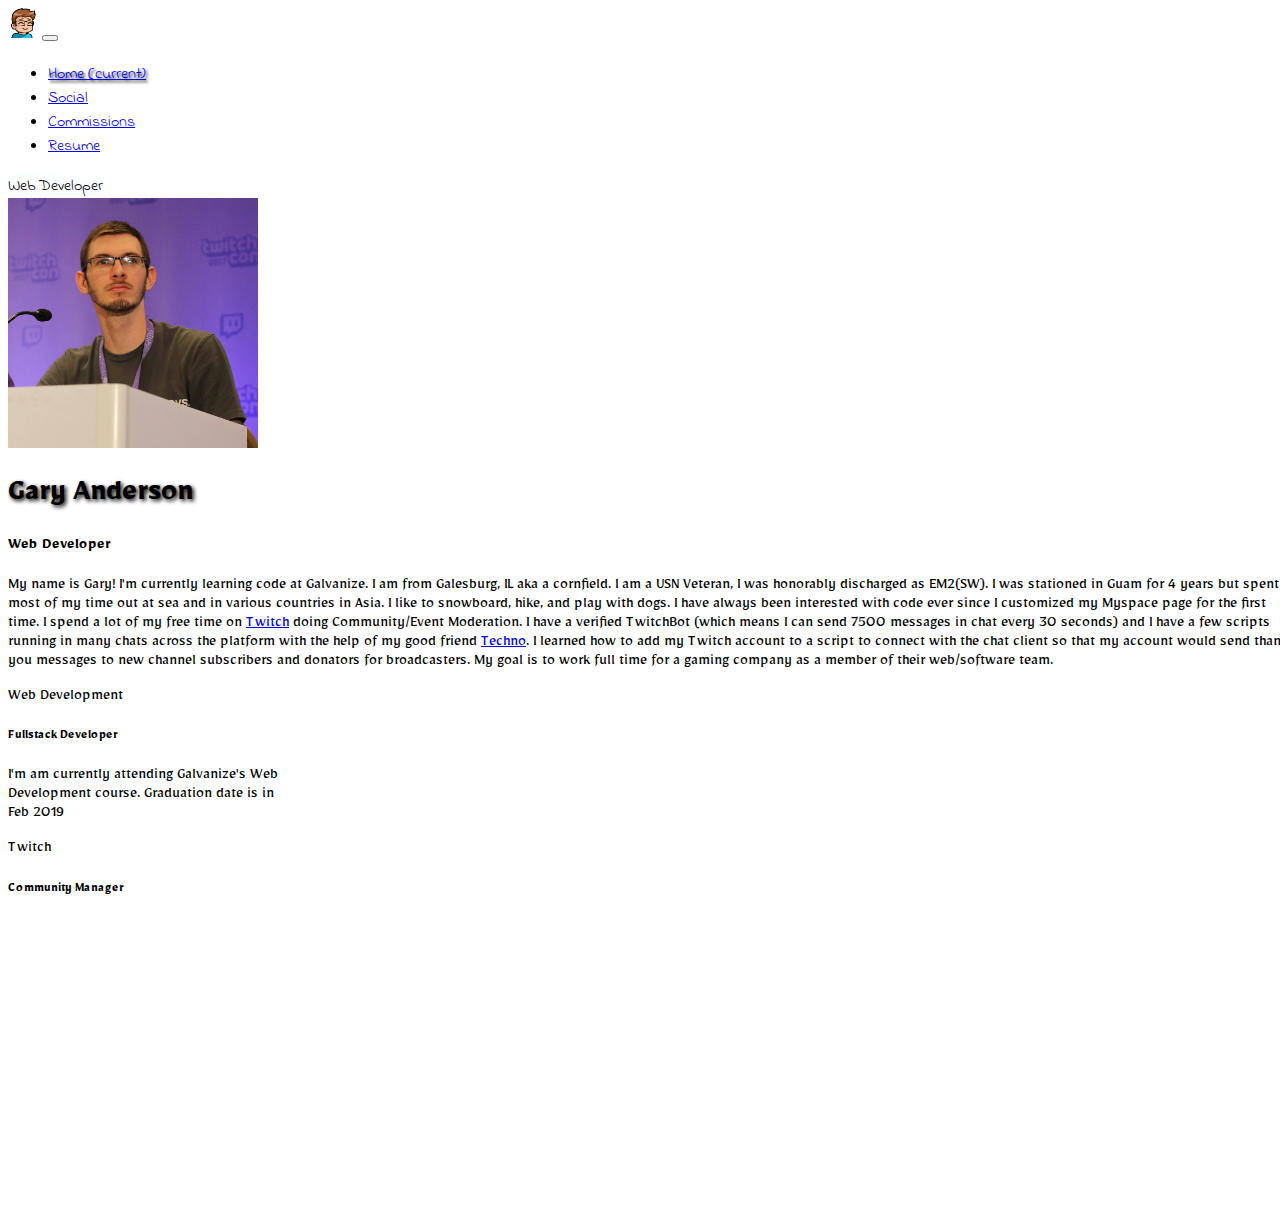
<file: index.html>
<!DOCTYPE html>
<html>

<head>
  <meta charset="utf-8" />
  <meta http-equiv="X-UA-Compatible" content="IE=edge">
  <link rel="icon" href="media/my-avi.png">
  <title>Tha Gary</title>  
  <meta name="viewport" content="width=device-width, initial-scale=1.0">
  <link rel="stylesheet" type="text/css" media="screen" href="main.css" />
  <link rel="stylesheet" href="https://stackpath.bootstrapcdn.com/bootstrap/4.1.3/css/bootstrap.min.css" integrity="sha384-MCw98/SFnGE8fJT3GXwEOngsV7Zt27NXFoaoApmYm81iuXoPkFOJwJ8ERdknLPMO"
    crossorigin="anonymous">
  <link href="https://fonts.googleapis.com/css?family=Indie+Flower" rel="stylesheet">
  <link href="https://fonts.googleapis.com/css?family=Mirza" rel="stylesheet">
</head>

<body class="bg-secondary">
  <nav class="navbar navbar-expand-lg navbar-dark bg-dark">
    <a class="navbar-brand" href="#"><img src="media/my-avi.png" height="30" width="30" alt="my-avi"></a>
    <button class="navbar-toggler" type="button" data-toggle="collapse" data-target="#navbarText" aria-controls="navbarText"
      aria-expanded="false" aria-label="Toggle navigation">
      <span class="navbar-toggler-icon"></span>
    </button>
    <div class="collapse navbar-collapse" id="navbarText">
      <ul class="navbar-nav mr-auto">
        <li class="nav-item active">
          <a class="nav-link" href="#">Home <span class="sr-only">(current)</span></a>
        </li>
        <li class="nav-item">
          <a class="nav-link" href="social.html">Social</a>
        </li>
        <li class="nav-item">
          <a class="nav-link" href="commission.html">Commissions</a>
        </li>
        <li class="nav-item">
          <a class="nav-link" href="resume.html">Resume</a>
        </li>
      </ul>
      <span class="navbar-text">
        Web Developer
      </span>
    </div>
  </nav>
  <main>
    <div class="container my-3">
      <div class="media">
        <div class="card mb-3 bg-dark big-card">
          <div class="card-body border-info">
            <img class="large-picture" src="media/me.jpg" alt="pic of me">
            <div class="media">
              <img class="align-self-center mr-3 small-picture" src="media/me.jpg" width="250" alt="pic of me">
              <div class="media-body text-white">
                <h1>Gary Anderson</h1>
                <h4>Web Developer</h4>
                <p>My name is Gary! I'm currently learning code at Galvanize. I am from Galesburg, IL aka a cornfield.
                  I
                  am a USN Veteran, I was honorably discharged as EM2(SW). I was stationed in Guam for 4 years but
                  spent most of my time out at sea and in various countries in Asia. I like to snowboard, hike, and
                  play with dogs. I have always been interested with code ever since I customized my Myspace page for
                  the first time. I spend a lot of my free time on <a href="https://twitch.tv" class="text-white"><u>Twitch</u></a>
                  doing Community/Event Moderation. I have a verified TwitchBot (which means I can send 7500 messages
                  in chat every 30 seconds) and I have a few scripts running in many chats across the platform with the
                  help of my good friend <a href="https://twitter.com/Technoblazed" class="text-white"><u>Techno</u></a>.
                  I
                  learned how to add my Twitch account to a script to connect with the chat client so that my account
                  would send thank you messages to new channel subscribers and donators for broadcasters. My goal is to
                  work full time for a gaming company as a member of their web/software team.</p>
              </div>
            </div>
          </div>
        </div>
      </div>
    </div>
    <div class="container my-3">
      <div class="row justify-content-around">
        <div class="card text-white bg-dark mb-3 small-cards" style="max-width: 18rem;">
          <div class="card-header">Web Development</div>
          <div class="card-body text-white">
            <h5 class="card-title">Fullstack Developer</h5>
            <p class="card-text">I'm am currently attending Galvanize's Web Development course. Graduation date is in
              Feb 2019</p>
          </div>
        </div>
        <div class="card text-white bg-dark mb-3 small-cards" style="max-width: 18rem;">
          <div class="card-header">Twitch</div>
          <div class="card-body text-white">
            <h5 class="card-title">Community Manager</h5>
            <p class="card-text">I have been a community manager for some broadcasters across Twitch for about 4
              years now. I am a volunteer moderator for many event channels across Twitch.</p>
          </div>
        </div>
        <div class="card text-white bg-dark mb-3 small-cards" style="max-width: 18rem;">
          <div class="card-header">Navy</div>
          <div class="card-body text-white">
            <h5 class="card-title">Electrican Mate 2nd Class</h5>
            <p class="card-text">I served the Navy for 4 years. I joined in 2009 as an electricians mate. I spent most
              of my time in Guam calibrating equipment for submarines. I was honorably discharged in 2013.</p>
          </div>
        </div>
      </div>
    </div>
  </main>
  <!-- Footer -->
  <footer class="footer fixed-bottom bg-dark justify-content-end col-12">
    <div class="footer-copyright text-center py-3 text-white">Website made by:
      <a href="https://thagary.com">ThaGary.com</a>
    </div>
  </footer>
  <!-- Footer -->
  <script src="https://code.jquery.com/jquery-3.3.1.slim.min.js" integrity="sha384-q8i/X+965DzO0rT7abK41JStQIAqVgRVzpbzo5smXKp4YfRvH+8abtTE1Pi6jizo"
    crossorigin="anonymous"></script>
  <script src="https://cdnjs.cloudflare.com/ajax/libs/popper.js/1.14.3/umd/popper.min.js" integrity="sha384-ZMP7rVo3mIykV+2+9J3UJ46jBk0WLaUAdn689aCwoqbBJiSnjAK/l8WvCWPIPm49"
    crossorigin="anonymous"></script>
  <script src="https://stackpath.bootstrapcdn.com/bootstrap/4.1.3/js/bootstrap.min.js" integrity="sha384-ChfqqxuZUCnJSK3+MXmPNIyE6ZbWh2IMqE241rYiqJxyMiZ6OW/JmZQ5stwEULTy"
    crossorigin="anonymous"></script>
</body>

</html>
</file>
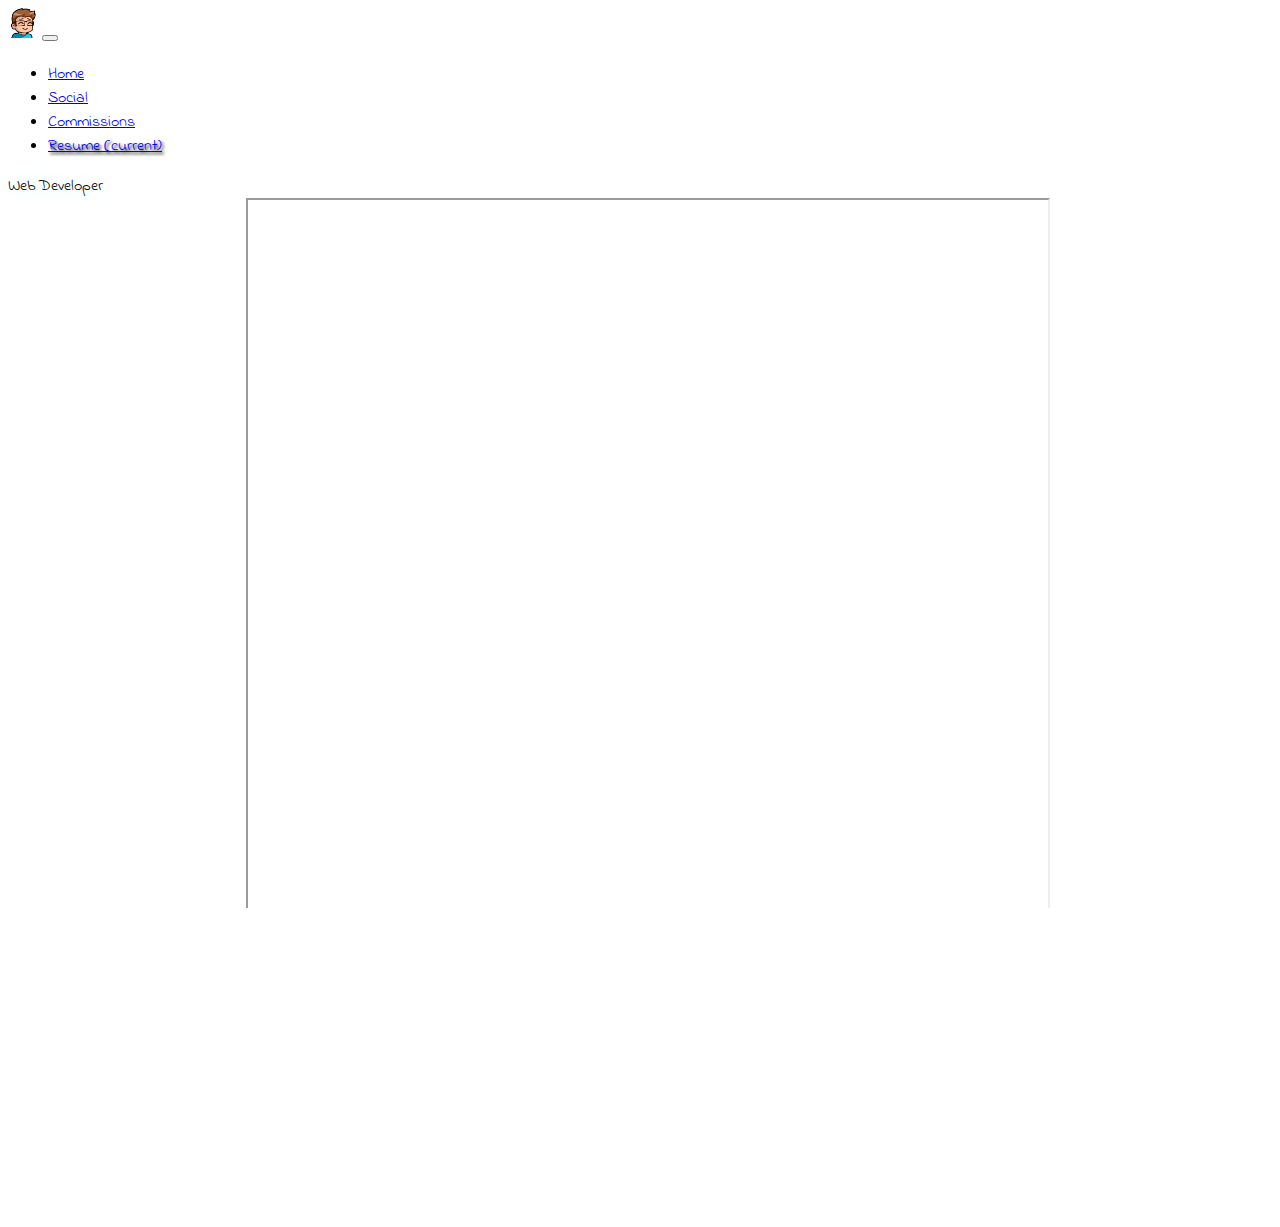
<file: resume.html>
<!DOCTYPE html>
<html>

<head>
  <meta charset="utf-8" />
  <meta http-equiv="X-UA-Compatible" content="IE=edge">
  <link rel="icon" href="media/my-avi.png">
  <title>Tha Gary</title>
  <meta name="viewport" content="width=device-width, initial-scale=1.0">
  <link rel="stylesheet" type="text/css" media="screen" href="main.css" />
  <link rel="stylesheet" href="https://stackpath.bootstrapcdn.com/bootstrap/4.1.3/css/bootstrap.min.css" integrity="sha384-MCw98/SFnGE8fJT3GXwEOngsV7Zt27NXFoaoApmYm81iuXoPkFOJwJ8ERdknLPMO"
    crossorigin="anonymous">
  <link href="https://fonts.googleapis.com/css?family=Indie+Flower" rel="stylesheet">
  <link href="https://fonts.googleapis.com/css?family=Mirza" rel="stylesheet">
</head>

<body class="bg-secondary">
  <nav class="navbar navbar-expand-lg navbar-dark bg-dark">
    <a class="navbar-brand" href="#"><img src="media/my-avi.png" height="30" width="30" alt="my-avi"></a>
    <button class="navbar-toggler" type="button" data-toggle="collapse" data-target="#navbarText" aria-controls="navbarText"
      aria-expanded="false" aria-label="Toggle navigation">
      <span class="navbar-toggler-icon"></span>
    </button>
    <div class="collapse navbar-collapse" id="navbarText">
      <ul class="navbar-nav mr-auto">
        <li class="nav-item">
          <a class="nav-link" href="index.html">Home</a>
        </li>
        <li class="nav-item">
          <a class="nav-link" href="social.html">Social</a>
        </li>
        <li class="nav-item">
          <a class="nav-link" href="commission.html">Commissions</a>
        </li>
        <li class="nav-item active">
          <a class="nav-link" href="resume.html">Resume <span class="sr-only">(current)</span></a>
        </li>
      </ul>
      <span class="navbar-text">
        Web Developer
      </span>
    </div>
  </nav>
  <main class="col align-self-center">
    <div class="container1 my-3">
      <div class="media">
        <div class="card mb-3 bg-dark small-cards">
          <div class="card-body border-info resume">
              <iframe src="https://drive.google.com/file/d/1NThAb6GRNtsRYEaQ5OKAJ3FERUM-MaQs/preview" width="800" height="1000"></iframe>
          </div>
        </div>
      </div>
    </div>
  </main>
  <!-- Footer -->
  <footer class="footer fixed-bottom bg-dark justify-content-end col-12">
    <div class="footer-copyright text-center py-3 text-white">Website made by:
      <a href="https://thagary.com">ThaGary.com</a>
    </div>
  </footer>
  <!-- Footer -->
  <script src="https://code.jquery.com/jquery-3.3.1.slim.min.js" integrity="sha384-q8i/X+965DzO0rT7abK41JStQIAqVgRVzpbzo5smXKp4YfRvH+8abtTE1Pi6jizo"
    crossorigin="anonymous"></script>
  <script src="https://cdnjs.cloudflare.com/ajax/libs/popper.js/1.14.3/umd/popper.min.js" integrity="sha384-ZMP7rVo3mIykV+2+9J3UJ46jBk0WLaUAdn689aCwoqbBJiSnjAK/l8WvCWPIPm49"
    crossorigin="anonymous"></script>
  <script src="https://stackpath.bootstrapcdn.com/bootstrap/4.1.3/js/bootstrap.min.js" integrity="sha384-ChfqqxuZUCnJSK3+MXmPNIyE6ZbWh2IMqE241rYiqJxyMiZ6OW/JmZQ5stwEULTy"
    crossorigin="anonymous"></script>
</body>

</html>
</file>
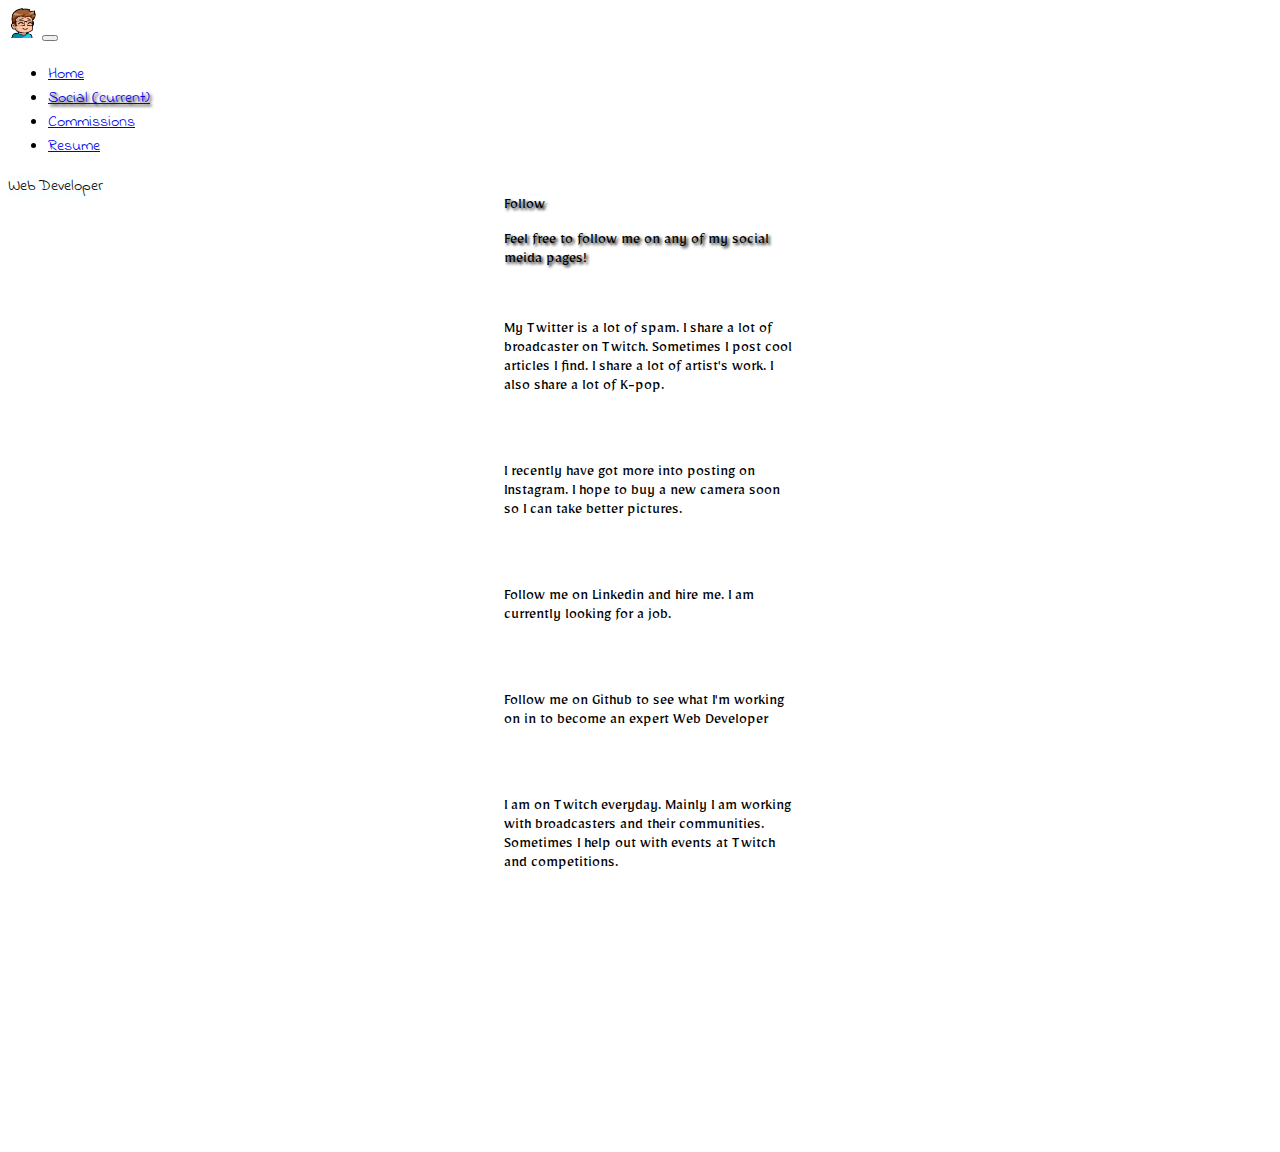
<file: social.html>
<!DOCTYPE html>
<html>

<head>
    <meta charset="utf-8" />
    <meta http-equiv="X-UA-Compatible" content="IE=edge">
    <link rel="icon" href="media/my-avi.png">
    <title>Tha Gary</title>
    <meta name="viewport" content="width=device-width, initial-scale=1.0">
    <link rel="stylesheet" type="text/css" media="screen" href="main.css" />
    <link rel="stylesheet" href="https://stackpath.bootstrapcdn.com/bootstrap/4.1.3/css/bootstrap.min.css" integrity="sha384-MCw98/SFnGE8fJT3GXwEOngsV7Zt27NXFoaoApmYm81iuXoPkFOJwJ8ERdknLPMO"
        crossorigin="anonymous">
    <link href="https://fonts.googleapis.com/css?family=Indie+Flower" rel="stylesheet">
    <link href="https://fonts.googleapis.com/css?family=Mirza" rel="stylesheet">
    <link rel="stylesheet" href="https://use.fontawesome.com/releases/v5.3.1/css/all.css" integrity="sha384-mzrmE5qonljUremFsqc01SB46JvROS7bZs3IO2EmfFsd15uHvIt+Y8vEf7N7fWAU"
        crossorigin="anonymous">
</head>

<body class="bg-secondary">
    <nav class="navbar navbar-expand-lg navbar-dark bg-dark">
        <a class="navbar-brand" href="#"><img src="media/my-avi.png" height="30" width="30" alt="my-avi"></a>
        <button class="navbar-toggler" type="button" data-toggle="collapse" data-target="#navbarText" aria-controls="navbarText"
            aria-expanded="false" aria-label="Toggle navigation">
            <span class="navbar-toggler-icon"></span>
        </button>
        <div class="collapse navbar-collapse" id="navbarText">
            <ul class="navbar-nav mr-auto">
                <li class="nav-item">
                    <a class="nav-link" href="index.html">Home</a>
                </li>
                <li class="nav-item active">
                    <a class="nav-link" href="social.html">Social <span class="sr-only">(current)</span></a>
                </li>
                <li class="nav-item">
                    <a class="nav-link" href="commission.html">Commissions</a>
                </li>
                <li class="nav-item">
                    <a class="nav-link" href="resume.html">Resume</a>
                </li>
            </ul>
            <span class="navbar-text">
                Web Developer
            </span>
        </div>
    </nav>
    <main>
        <div class="container1 my-3 col-12">
            <div class="row">
                <div class="col-4">
                    <div class="list-group" id="list-tab" role="tablist">
                        <a class="list-group-item list-group-item-action active list-group-item-dark" id="list-follow-list"
                            data-toggle="list" href="#list-follow" role="tab"></a>
                        <a class="list-group-item list-group-item-action list-group-item-dark" id="list-twitter-list"
                            data-toggle="list" href="#list-twitter" role="tab"><i class="fab fa-twitter fa-2x"></i>
                        </a>
                        <a class="list-group-item list-group-item-action list-group-item-dark" id="list-instagram-list"
                            data-toggle="list" href="#list-instagram" role="tab"><i class="fab fa-instagram fa-2x"></i>
                        </a>
                        <a class="list-group-item list-group-item-action list-group-item-dark" id="list-linkedin-list"
                            data-toggle="list" href="#list-linkedin" role="tab"><i class="fab fa-linkedin fa-2x"></i>
                        </a>
                        <a class="list-group-item list-group-item-action list-group-item-dark" id="list-github-list"
                            data-toggle="list" href="#list-github" role="tab"><i class="fab fa-github fa-2x"></i>
                        </a>
                        <a class="list-group-item list-group-item-action list-group-item-dark" id="list-twitch-list"
                            data-toggle="list" href="#list-twitch" role="tab"><i class="fab fa-twitch fa-2x"></i>
                        </a>
                        <a class="list-group-item list-group-item-action list-group-item-dark" id="list-discord-list"
                            data-toggle="list" href="#list-discord" role="tab"><i class="fab fa-discord fa-2x"></i>
                        </a>
                        <a class="list-group-item list-group-item-action list-group-item-dark" id="list-steam-list"
                            data-toggle="list" href="#list-steam" role="tab"><i class="fab fa-steam fa-2x"></i>
                        </a>
                    </div>
                </div>
                <div class="col-8">
                    <div class="tab-content" id="nav-tabContent">
                        <div class="tab-pane fade show active" id="list-follow" role="tabpanel" aria-labelledby="list-follow-list">
                            <div class="card text-white bg-dark mb-3 social-cards" style="max-width: 18rem;">
                                <div class="card-header">Follow</div>
                                <div class="card-body text-white">
                                    <p class="card-text">
                                        Feel free to follow me on any of my social meida pages!
                                    </p>
                                </div>
                            </div>
                        </div>
                        <div class="tab-pane fade" id="list-twitter" role="tabpanel" aria-labelledby="list-twitter-list">
                            <div class="card text-white bg-dark mb-3 social-cards" style="max-width: 18rem;">
                                <div class="card-header"><a href="https://thagary.com/twitter">Twitter</a>
                                </div>
                                <div class="card-body text-white">
                                    <p class="card-text">
                                        My Twitter is a lot of spam. I share a lot of broadcaster on Twitch. Sometimes
                                        I post cool articles I find. I share a lot of artist's work. I also share a lot
                                        of K-pop.
                                    </p>
                                    <p>
                                        <a href="https://thagary.com/twitter"><i class="fab fa-twitter fa-10x" style="color:white"></i></a>
                                    </p>
                                </div>
                            </div>
                        </div>
                        <div class="tab-pane fade" id="list-instagram" role="tabpanel" aria-labelledby="list-instagram-list">
                            <div class="card text-white bg-dark mb-3 social-cards" style="max-width: 18rem;">
                                <div class="card-header"><a href="https://thagary.com/instagram">Instagram</a>
                                </div>
                                <div class="card-body text-white">
                                    <p class="card-text">
                                        I recently have got more into posting on Instagram. I hope to buy a new camera
                                        soon so I can take better pictures.
                                    </p>
                                    <p>
                                        <a href="https://thagary.com/instagram"><i class="fab fa-instagram fa-10x"
                                                style="color:white"></i></a>
                                    </p>
                                </div>
                            </div>
                        </div>
                        <div class="tab-pane fade" id="list-linkedin" role="tabpanel" aria-labelledby="list-linkedin-list">
                            <div class="card text-white bg-dark mb-3 social-cards" style="max-width: 18rem;">
                                <div class="card-header"><a href="https://www.linkedin.com/in/garyandersoniii/">Linkedin</a>
                                </div>
                                <div class="card-body text-white">
                                    <p class="card-text">
                                        Follow me on Linkedin and hire me. I am currently looking for a job.
                                    </p>
                                    <p>
                                        <a href="https://www.linkedin.com/in/garyandersoniii/"><i class="fab fa-linkedin fa-10x" style="color:white"></i></a>
                                    </p>
                                </div>
                            </div>
                        </div>
                        <div class="tab-pane fade" id="list-github" role="tabpanel" aria-labelledby="list-github-list">
                            <div class="card text-white bg-dark mb-3 social-cards" style="max-width: 18rem;">
                                <div class="card-header"><a href="https://github.com/thagary">Github</a>
                                </div>
                                <div class="card-body text-white">
                                    <p class="card-text">
                                        Follow me on Github to see what I'm working on in to become an expert Web
                                        Developer
                                    </p>
                                    <p>
                                        <a href="https://github.com/thagary"><i class="fab fa-github fa-10x" style="color:white"></i></a>
                                    </p>
                                </div>
                            </div>
                        </div>
                        <div class="tab-pane fade" id="list-twitch" role="tabpanel" aria-labelledby="list-twitch-list">
                            <div class="card text-white bg-dark mb-3 social-cards" style="max-width: 18rem;">
                                <div class="card-header"><a href="https://thagary.com/twitch">Twitch</a>
                                </div>
                                <div class="card-body text-white">
                                    <p class="card-text">
                                        I am on Twitch everyday. Mainly I am working with broadcasters and their
                                        communities. Sometimes I help out with events at Twitch and competitions.
                                    </p>
                                    <p>
                                        <a href="https://thagary.com/twitch"><i class="fab fa-twitch fa-10x" style="color:white"></i></a>
                                    </p>
                                </div>
                            </div>
                        </div>
                        <div class="tab-pane fade" id="list-discord" role="tabpanel" aria-labelledby="list-discord-list">
                            <div class="card text-white bg-dark mb-3 social-cards" style="max-width: 18rem;">
                                <div class="card-header"><a href="https://thagary.com/discord">Discord</a>
                                </div>
                                <div class="card-body text-white">
                                    <p class="card-text">
                                        Join my Discord if you want some friends to play games with. We mainly play
                                        Overwatch and
                                        PUBG right now.
                                    </p>
                                    <p>
                                        <a href="https://thagary.com/discord"><i class="fab fa-discord fa-10x" style="color:white"></i></a>
                                    </p>
                                </div>
                            </div>
                        </div>
                        <div class="tab-pane fade" id="list-steam" role="tabpanel" aria-labelledby="list-steam-list">
                            <div class="card text-white bg-dark mb-3 social-cards" style="max-width: 18rem;">
                                <div class="card-header"><a href="https://thagary.com/steam">Steam</a>
                                </div>
                                <div class="card-body text-white">
                                    <p class="card-text">
                                        Add me on steam so we can play games together
                                    </p>
                                    <p>
                                        <a href="https://thagary.com/steam"><i class="fab fa-steam fa-10x" style="color:white"></i></a>
                                    </p>
                                </div>
                            </div>
                        </div>
                    </div>
                </div>
            </div>
        </div>
    </main>
    <!-- Footer -->
    <footer class="footer fixed-bottom bg-dark justify-content-end col-12">
        <div class="footer-copyright text-center py-3 text-white">Website made by:
            <a href="https://thagary.com">ThaGary.com</a>
        </div>
    </footer>
    <!-- Footer -->
    <script src="https://code.jquery.com/jquery-3.3.1.slim.min.js" integrity="sha384-q8i/X+965DzO0rT7abK41JStQIAqVgRVzpbzo5smXKp4YfRvH+8abtTE1Pi6jizo"
        crossorigin="anonymous"></script>
    <script src="https://cdnjs.cloudflare.com/ajax/libs/popper.js/1.14.3/umd/popper.min.js" integrity="sha384-ZMP7rVo3mIykV+2+9J3UJ46jBk0WLaUAdn689aCwoqbBJiSnjAK/l8WvCWPIPm49"
        crossorigin="anonymous"></script>
    <script src="https://stackpath.bootstrapcdn.com/bootstrap/4.1.3/js/bootstrap.min.js" integrity="sha384-ChfqqxuZUCnJSK3+MXmPNIyE6ZbWh2IMqE241rYiqJxyMiZ6OW/JmZQ5stwEULTy"
        crossorigin="anonymous"></script>



</body>

</html>
</file>
<file: main.css>
nav,
footer {
    font-family: 'Indie Flower' !important;
    z-index: 2;
}

.media-body a:hover,
.social-cards a:hover {
    color: white;
    text-shadow: 1px 1px 10px lightblue !important;
}

.navbar-text {
    text-shadow: 0px 0px 20px lightblue;
}

body {
    font-family: 'Mirza' !important;
    height: auto;
    text-overflow: ellipsis;
    width: 100vw;
    height: 100vh;
    overflow-x: hidden;
}

body a:hover {
    text-decoration: none;
}

html {
    width: 100vw;
    overflow-x: hidden;
}

.container1 {
    display: flex;
    justify-content: center;
}

.fixedbutton {
    position: fixed;
    bottom: 7%;
    right: 0.1%;
}


.commission-pic {
    width: auto;
}

.small-cards {
    animation: slideUp 2s, ease-in-out;
}

.social-cards {
    animation: slideUp 2s;
}

.big-card {
    animation: slideIn 2s, ease-in-out;
}

.card-header a {
    color: white;
}

.card-header:hover {
    font-style: italic;
}

.social-cards i {
    display: flex;
    justify-content: center;
}

.active {
    text-shadow: 2px 2px 3px black;
}

.list-group {
    width: 70px;
    animation:  slideIn 2s;
}

main .ditto {
    width: 600px;
}

main .small-ditto {
    width: 100px;
}

.ditto {
    animation: slideDown 2s, ease-out;
    z-index: -100;
}

.small-ditto {
    animation: slideDown 4s, party 8s;
}

main .media-body img {
    width: 100%;
    height: auto;
}

::-webkit-scrollbar {
    display: none;
}

h1 {
    text-shadow: 2px 2px 4px Black;
}

@keyframes slideUp {
    0% {
        transform: translateY(900px);
        opacity: 0;
    }

    100% {
        transform: translateY(auto);
        opacity: 1;
    }
}

@keyframes slideIn {
    0% {
        transform: translateX(-1500px);
        opacity: 0;
    }

    100% {
        transform: translateX(auto);
        opacity: 1;
    }
}

@keyframes slideInRight {
    0% {
        transform: translateX(1500px);
        opacity: 0;
    }

    100% {
        transform: translateX(auto);
        opacity: 1;
    }
}

@keyframes slideDown {
    0% {
        transform: translateX(1000px);
        transform: translateY(-1000px);
    }

    100% {
        transform: translateX(auto);
        transform: translateY(auto);
    }
}

@keyframes party {
    0% {
        width: 100px;
        height: 100px;
    }

    50% {
        width: 300px;
        height: 300px;
    }

    100% {
        width: 100px;
        height: 100px;
    }
}

@media screen and (max-width: 600px) {
    .small-picture, .fixedbutton {
        display: none;
    }

    main iframe {
        width: 100vw;
    }

    ::-webkit-scrollbar {
        display: inline;
    }
}

@media screen and (max-width: 600px) {
    .large-picture {
        display: inline;
        width: 200px;
    }
}

@media screen and (min-width: 600px) {
    .large-picture {
        display: none;
    }
}
</file>
